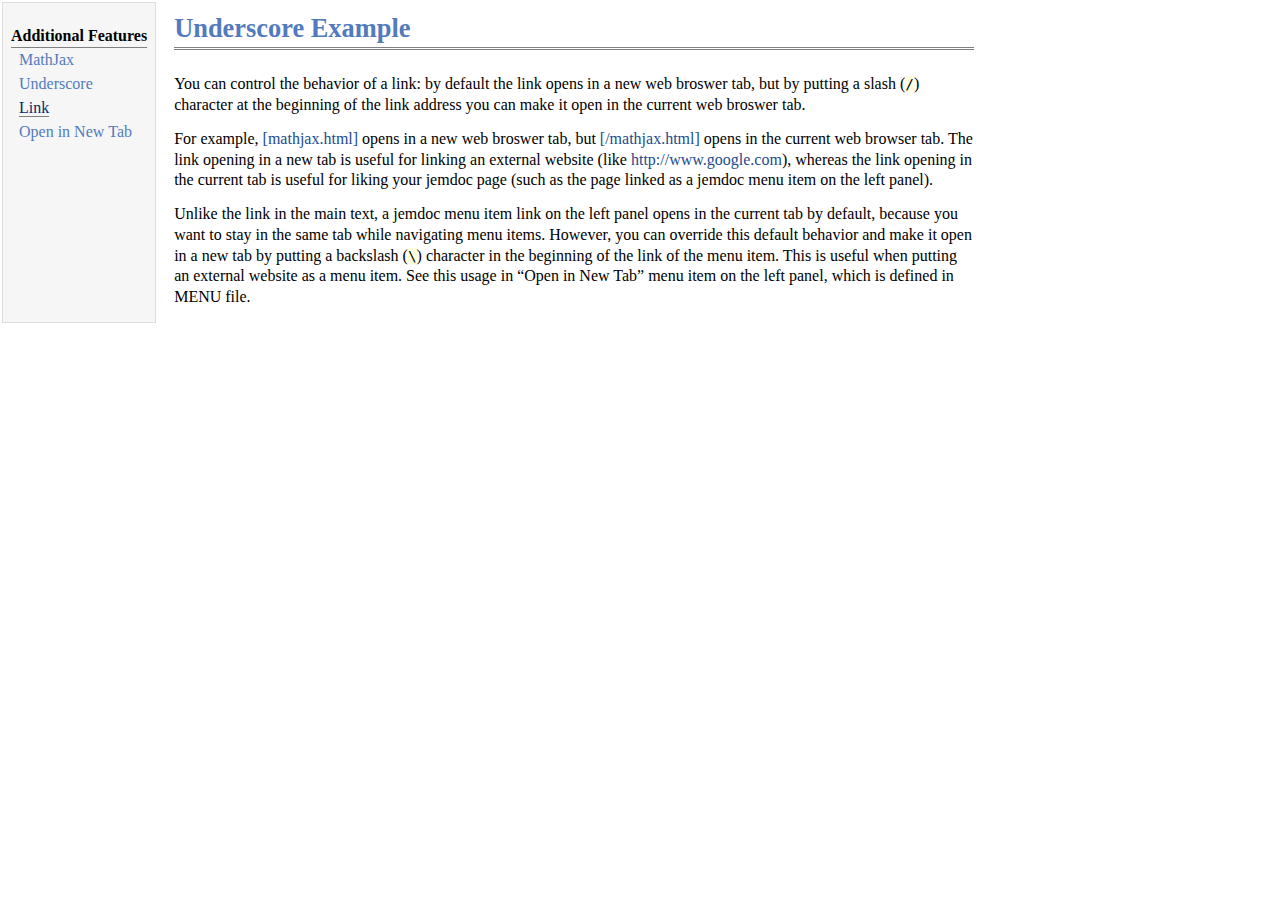
<file: link.html>
<!DOCTYPE html PUBLIC "-//W3C//DTD XHTML 1.1//EN"
  "http://www.w3.org/TR/xhtml11/DTD/xhtml11.dtd">
<html xmlns="http://www.w3.org/1999/xhtml" xml:lang="en">
<head>
<meta name="generator" content="jemdoc, see http://jemdoc.jaboc.net/" />
<meta http-equiv="Content-Type" content="text/html;charset=utf-8" />
<link rel="stylesheet" href="jemdoc.css" type="text/css" />
<title>Underscore Example</title>
</head>
<body>
<table summary="Table for page layout." id="tlayout">
<tr valign="top">
<td id="layout-menu">
<div class="menu-category">Additional Features</div>
<div class="menu-item"><a href="mathjax.html">MathJax</a></div>
<div class="menu-item"><a href="underscore.html">Underscore</a></div>
<div class="menu-item"><a href="link.html" class="current">Link</a></div>
<div class="menu-item"><a href="http://www.google.com" target="blank">Open&nbsp;in&nbsp;New&nbsp;Tab</a></div>
</td>
<td id="layout-content">
<div id="toptitle">
<h1>Underscore Example</h1>
</div>
<p>You can control the behavior of a link: by default the link opens in a new web broswer tab, but by putting a slash (<tt>/</tt>) character at the beginning of the link address you can make it open in the current web broswer tab.  
</p>
<p>For example, <a href="mathjax.html" target=&ldquo;blank&rdquo;>[mathjax.html]</a> opens in a new web broswer tab, but <a href="mathjax.html">[/mathjax.html]</a> opens in the current web browser tab.  The link opening in a new tab is useful for linking an external website (like <a href="http://www.google.com" target=&ldquo;blank&rdquo;>http://www.google.com</a>), whereas the link opening in the current tab is useful for liking your jemdoc page (such as the page linked as a jemdoc menu item on the left panel).
</p>
<p>Unlike the link in the main text, a jemdoc menu item link on the left panel opens in the current tab by default, because you want to stay in the same tab while navigating menu items.  However, you can override this default behavior and make it open in a new tab by putting a backslash (<tt>\</tt>) character in the beginning of the link of the menu item.  This is useful when putting an external website as a menu item.  See this usage in &ldquo;Open in New Tab&rdquo; menu item on the left panel, which is defined in MENU file.
</p>
</td>
</tr>
</table>
</body>
</html>
</file>
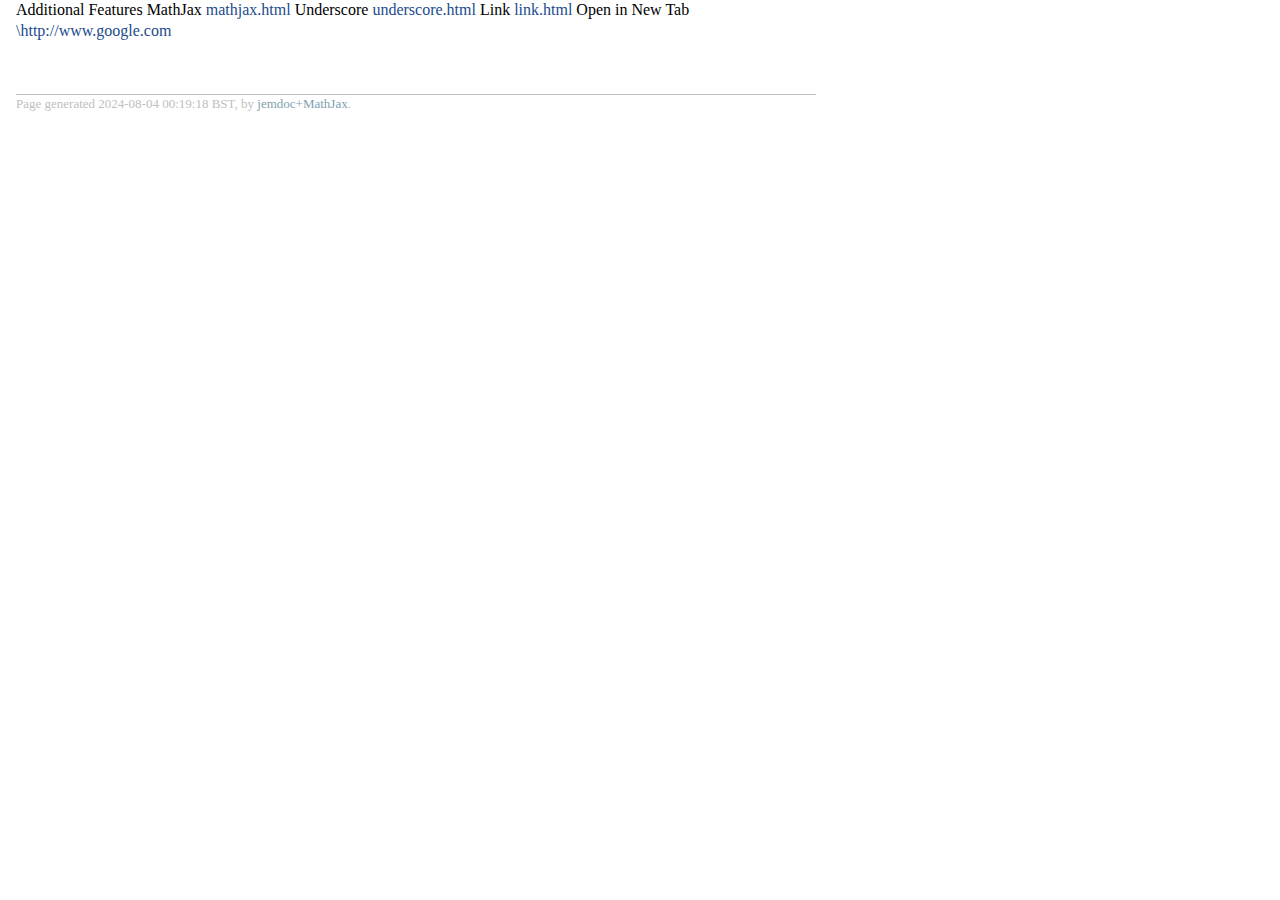
<file: MENU.html>
<!DOCTYPE html PUBLIC "-//W3C//DTD XHTML 1.1//EN"
  "http://www.w3.org/TR/xhtml11/DTD/xhtml11.dtd">
<html xmlns="http://www.w3.org/1999/xhtml" xml:lang="en">
<head>
<meta name="generator" content="jemdoc, see http://jemdoc.jaboc.net/" />
<meta http-equiv="Content-Type" content="text/html;charset=utf-8" />
<link rel="stylesheet" href="jemdoc.css" type="text/css" />
<title></title>
</head>
<body>
<div id="layout-content">
<p>Additional Features
MathJax				<a href="mathjax.html" target=&ldquo;blank&rdquo;>mathjax.html</a>
Underscore			<a href="underscore.html" target=&ldquo;blank&rdquo;>underscore.html</a>
Link				<a href="link.html" target=&ldquo;blank&rdquo;>link.html</a>
Open in New Tab		<a href="\http://www.google.com" target=&ldquo;blank&rdquo;>\http://www.google.com</a>
</p>
<div id="footer">
<div id="footer-text">
Page generated 2024-08-04 00:19:18 BST, by <a href="https://github.com/wsshin/jemdoc_mathjax" target="blank">jemdoc+MathJax</a>.
</div>
</div>
</div>
</body>
</html>
</file>
<file: jemdoc.css>
/* Default css file for jemdoc. */

table#tlayout {
	border: none;
	border-collapse: separate;
	background: white;
}

body {
	background: white;
	font-family: Georgia, serif;
	padding-bottom: 8px;
	margin: 0;
}

#layout-menu {
	background: #f6f6f6;
	border: 1px solid #dddddd;
	padding-top: 0.5em;
	padding-left: 8px;
	padding-right: 8px;
	font-size: 1.0em;
	width: auto;
	white-space: nowrap;
	text-align: left;
	vertical-align: top;
}

#layout-menu td {
	background: #f4f4f4;
	vertical-align: top;
}

#layout-content {
	padding-top: 0.0em;
	padding-left: 1.0em;
	padding-right: 1.0em;
	border: none;
	background: white;
	text-align: left;
	vertical-align: top;
	min-width: 800px;
	width: 800px;
}

#layout-menu a {
	line-height: 1.5em;
	margin-left: 0.5em;
}

tt {
	background: #ffffdd;
}

pre, tt {
	font-size: 90%;
	font-family: monaco, monospace;
}

a, a > tt {
	color: #224b8d;
	text-decoration: none;
}

a:hover {
	border-bottom: 1px gray dotted;
}

#layout-menu a.current:link, #layout-menu a.current:visited {
	color: #022b6d;
	border-bottom: 1px gray solid;
}
#layout-menu a:link, #layout-menu a:visited, #layout-menu a:hover {
	color: #527bbd;
	text-decoration: none;
}
#layout-menu a:hover {
	text-decoration: none;
}

div.menu-category {
	border-bottom: 1px solid gray;
	margin-top: 0.8em;
	padding-top: 0.2em;
	padding-bottom: 0.1em;
	font-weight: bold;
}

div.menu-item {
	padding-left: 16px;
	text-indent: -16px;
}

div#toptitle {
	padding-bottom: 0.2em;
	margin-bottom: 1.5em;
	border-bottom: 3px double gray;
}

/* Reduce space if we begin the page with a title. */
div#toptitle + h2, div#toptitle + h3 {
	margin-top: -0.7em;
}

div#subtitle {
	margin-top: 0.0em;
	margin-bottom: 0.0em;
	padding-top: 0em;
	padding-bottom: 0.1em;
}

em {
	font-style: italic;
}

strong {
	font-weight: bold;
}


h1, h2, h3 {
	color: #527bbd;
	margin-top: 0.7em;
	margin-bottom: 0.3em;
	padding-bottom: 0.2em;
	line-height: 1.0;
	padding-top: 0.5em;
	border-bottom: 1px solid #aaaaaa;
}

h1 {
	font-size: 165%;
}

h2 {
	padding-top: 0.8em;
	font-size: 125%;
}

h2 + h3 {
	padding-top: 0.2em;
}

h3 {
	font-size: 110%;
	border-bottom: none;
}

p {
	margin-top: 0.0em;
	margin-bottom: 0.8em;
	padding: 0;
	line-height: 1.3;
}

pre {
	padding: 0;
	margin: 0;
}

div#footer {
	font-size: small;
	border-top: 1px solid #c0c0c0;
	padding-top: 0.1em;
	margin-top: 4.0em;
	color: #c0c0c0;
}

div#footer a {
	color: #80a0b0;
}

div#footer-text {
	float: left;
	padding-bottom: 8px;
}

ul, ol, dl {
	margin-top: 0.2em;
	padding-top: 0;
	margin-bottom: 0.8em;
}

dt {
	margin-top: 0.5em;
	margin-bottom: 0;
}

dl {
	margin-left: 20px;
}

dd {
	color: #222222;
}

dd > *:first-child {
	margin-top: 0;
}

ul {
	list-style-position: outside;
	list-style-type: square;
}

p + ul, p + ol {
	margin-top: -0.5em;
}

li ul, li ol {
	margin-top: -0.3em;
}

ol {
	list-style-position: outside;
	list-style-type: decimal;
}

li p, dd p {
	margin-bottom: 0.3em;
}


ol ol {
	list-style-type: lower-alpha;
}

ol ol ol {
	list-style-type: lower-roman;
}

p + div.codeblock {
	margin-top: -0.6em;
}

div.codeblock, div.infoblock {
	margin-right: 0%;
	margin-top: 1.2em;
	margin-bottom: 1.3em;
}

div.blocktitle {
	font-weight: bold;
	color: #cd7b62;
	margin-top: 1.2em;
	margin-bottom: 0.1em;
}

div.blockcontent {
	border: 1px solid silver;
	padding: 0.3em 0.5em;
}

div.infoblock > div.blockcontent {
	background: #ffffee;
}

div.blockcontent p + ul, div.blockcontent p + ol {
	margin-top: 0.4em;
}

div.infoblock p {
	margin-bottom: 0em;
}

div.infoblock li p, div.infoblock dd p {
	margin-bottom: 0.5em;
}

div.infoblock p + p {
	margin-top: 0.8em;
}

div.codeblock > div.blockcontent {
	background: #f6f6f6;
}

span.pycommand {
	color: #000070;
}

span.statement {
	color: #008800;
}
span.builtin {
	color: #000088;
}
span.special {
	color: #990000;
}
span.operator {
	color: #880000;
}
span.error {
	color: #aa0000;
}
span.comment, span.comment > *, span.string, span.string > * {
	color: #606060;
}

@media print {
	#layout-menu {
		display: none;
	}

}

#fwtitle {
	margin: 2px;
}

#fwtitle #toptitle {
	padding-left: 0.5em;
	margin-bottom: 0.5em;
}

#layout-content h1:first-child, #layout-content h2:first-child, #layout-content h3:first-child {
	margin-top: -0.7em;
}

div#toptitle h1, #layout-content div#toptitle h1 {
	margin-bottom: 0.0em;
	padding-bottom: 0.1em;
	padding-top: 0;
	margin-top: 0.5em;
	border-bottom: none;
}

img.eq {
	padding: 0;
	padding-left: 0.1em;
	padding-right: 0.1em;
	margin: 0;
}

img.eqwl {
	padding-left: 2em;
	padding-top: 0.6em;
	padding-bottom: 0.2em;
	margin: 0;
}

table {
	border: 2px solid black;
	border-collapse: collapse;
}

td {
	padding: 2px;
	padding-left: 0.5em;
	padding-right: 0.5em;
	text-align: center;
	border: 1px solid gray;
}

table + table {
	margin-top: 1em;
}

tr.heading {
	font-weight: bold;
	border-bottom: 2px solid black;
}

img {
	border: none;
}

table.imgtable, table.imgtable td {
	border: none;
	text-align: left;
}
</file>
